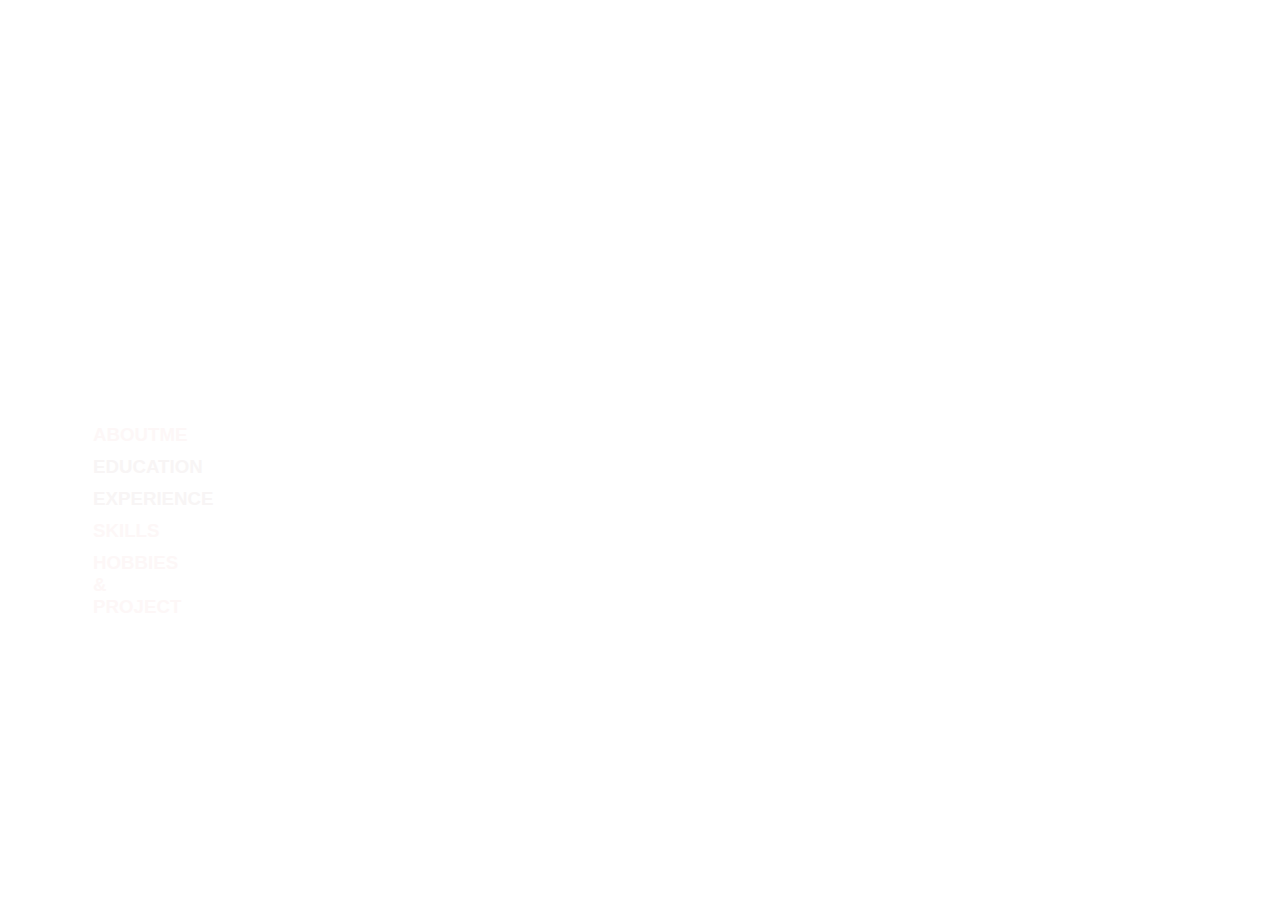
<file: index.html>
<html>
    <head>
        <title>YOSHINI'S RESUME</title>
    <link rel = "stylesheet" href = style.css>

    </head>
    <body class="content" >
  <div class ="cont"  >
      <div class="mark" style="margin-left: 85px;">
            <medium>Welcome to </medium>
<h1>YOSHINI'S RESUME</h1>
<ul  style="margin-top:50px;list-style:none;text-decoration:none;">

    <li  style="margin-top:10px;width:50%;"><h3>
        <a id="prash"  onmouseover =" document.getElementById('prash').style.color='blue'"    onmouseout =" document.getElementById('prash3').style.color='white'"  style="color:rgb(253, 247, 247);text-decoration:none;"href="about.html">ABOUTME</a>
       </h3>
    </li>
    
    <li   style="margin-top:10px;width:71%;"><h3>
        <a id="prash1"  onmouseover =" document.getElementById('prash1').style.color='blue'"    onmouseout =" document.getElementById('prash').style.color='white'"  style="color:rgb(248, 245, 245);text-decoration:none;"href="education.html">EDUCATION</a>
    </h3>    
    </li>
    <li   style="margin-top:10px;width:71%;"><h3>
        <a id="prash2"  onmouseover =" document.getElementById('prash2').style.color='blue'"    onmouseout =" document.getElementById('prash1').style.color='white'"  style="color:rgb(248, 245, 245);text-decoration:none;"href="experience.html">EXPERIENCE</a>
     </h3>
    </li>
    <li  style="margin-top:10px;width:50%;"><h3>
        <a id="prash3"  onmouseover =" document.getElementById('prash3').style.color='blue'"    onmouseout =" document.getElementById('prash2').style.color='white'"  style="color:rgb(253, 247, 247);text-decoration:none;"href="skills.html">SKILLS</a>
       </h3>
    </li>
    <li  style="margin-top:10px;width:50%;"><h3>
        <a id="prash4"  onmouseover =" document.getElementById('prash4').style.color='blue'"    onmouseout =" document.getElementById('prash3').style.color='white'"  style="color:rgb(253, 247, 247);text-decoration:none;"href="hobbies-project.html">HOBBIES & PROJECT</a>
       </h3>
    </li>
    
   
</ul>

      </div>
      </div>


    </body>
</html>
</file>
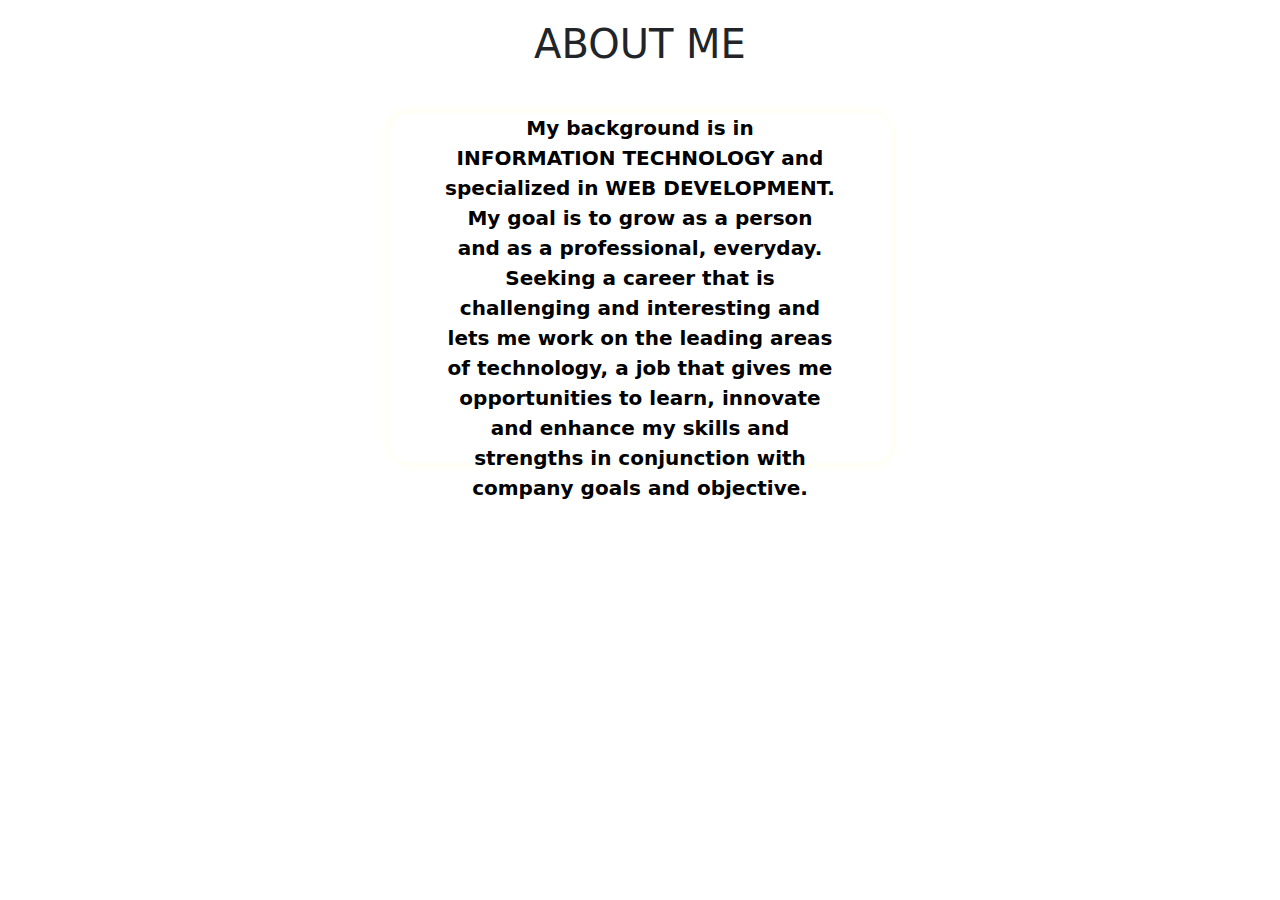
<file: about.html>
<!DOCTYPE html>
<html lang="en">
<head>
    <meta charset="UTF-8">
    <meta http-equiv="X-UA-Compatible" content="IE=edge">
    <meta name="viewport" content="width=device-width, initial-scale=1.0">
    <link rel="stylesheet" href="about.css">
    <link href="https://cdn.jsdelivr.net/npm/bootstrap@5.0.0-beta3/dist/css/bootstrap.min.css" rel="stylesheet">
    <title>ABOUTME</title>
</head>
<body>
    <h1>ABOUT ME</h1>
    <div class="box">
        <p>My background is in INFORMATION TECHNOLOGY and specialized in  WEB DEVELOPMENT. 
            My goal is to grow as a person and as a professional, everyday.
            Seeking a career that is challenging and interesting and lets me work on the leading areas of technology,
             a job that gives me opportunities to learn, 
             innovate and enhance my skills and strengths in conjunction with company goals and objective.
           </p>
    </div>

        </body>
        </html>
</file>
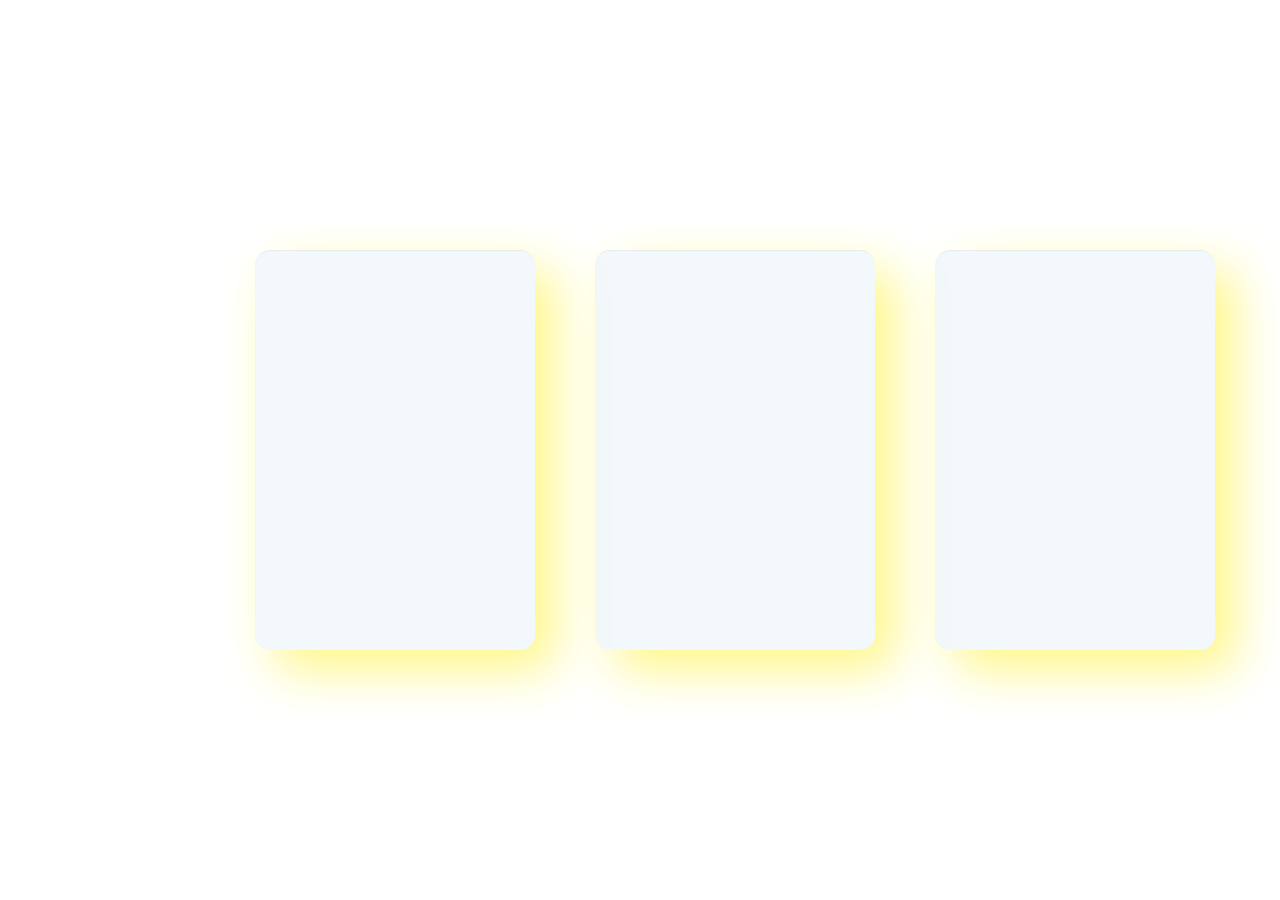
<file: education.html>
<html>
    <head>
        <title>EDUCATION</title>
        <link rel="stylesheet" href="education.css">
        <div style="color: white;">
            <h1>EDUCATION</h1>
        </div>
    </head>
    <body>
      
        <div class="container">
            <div class="card">
            <div class="content">
            <h2>01</h2>
            <h3 style="color: black ;font-size:18px">MOST RECENT COLLEGE</h3>
            <h3>Andhra University</h3>
            <h1>Stream Pursuing</h1>
            <p>reorganised something to make it work better implementing new procedures and being complicated with superiors</p>
            <h1>Start Date :</h1>
            <p>2019</p>
            <h1>Last Date :</h1>
            <p>2023</p>
        </div>
    </div>
    <div class="card">
        <div class="content">
        <h2>02</h2>
        <h3 style="color: black ;font-size:38px">RECENT COLLEGE</h3>
        <h3>Sri Chaitanya Junior College</h3>
        <h1>stream pursued</h1>
        <p>90%</p>
        <h1>Start Date :</h1>
        <p>2017</p>
        <h1>Last Date :</h1>
        <p>2019</p>
    </div>
</div>
<div class="card">
    <div class="content">
    <h2>03</h2>
    <h3 style="color: black ;font-size:38px">SCHOOL</h3>
    <h3> SR DIGI SCHOOL </h3>
    <h1>CBSE</h1>
    <p style="font-weight: bold;">9.0</p>
    <h1>Year Of passing :</h1>
    <h3>2017</h3>
</div>
</div>
</div>
        </div>
        <script type="text/javascript" src="vanilla-tilt.js"></script>
        <script>
        
            VanillaTilt.init(document.querySelectorAll(".card"), {
		max: 25,
		speed: 400,
        glare:true,
                "max-glare":1,
	});
        </script>
    </body>
</html>
</file>
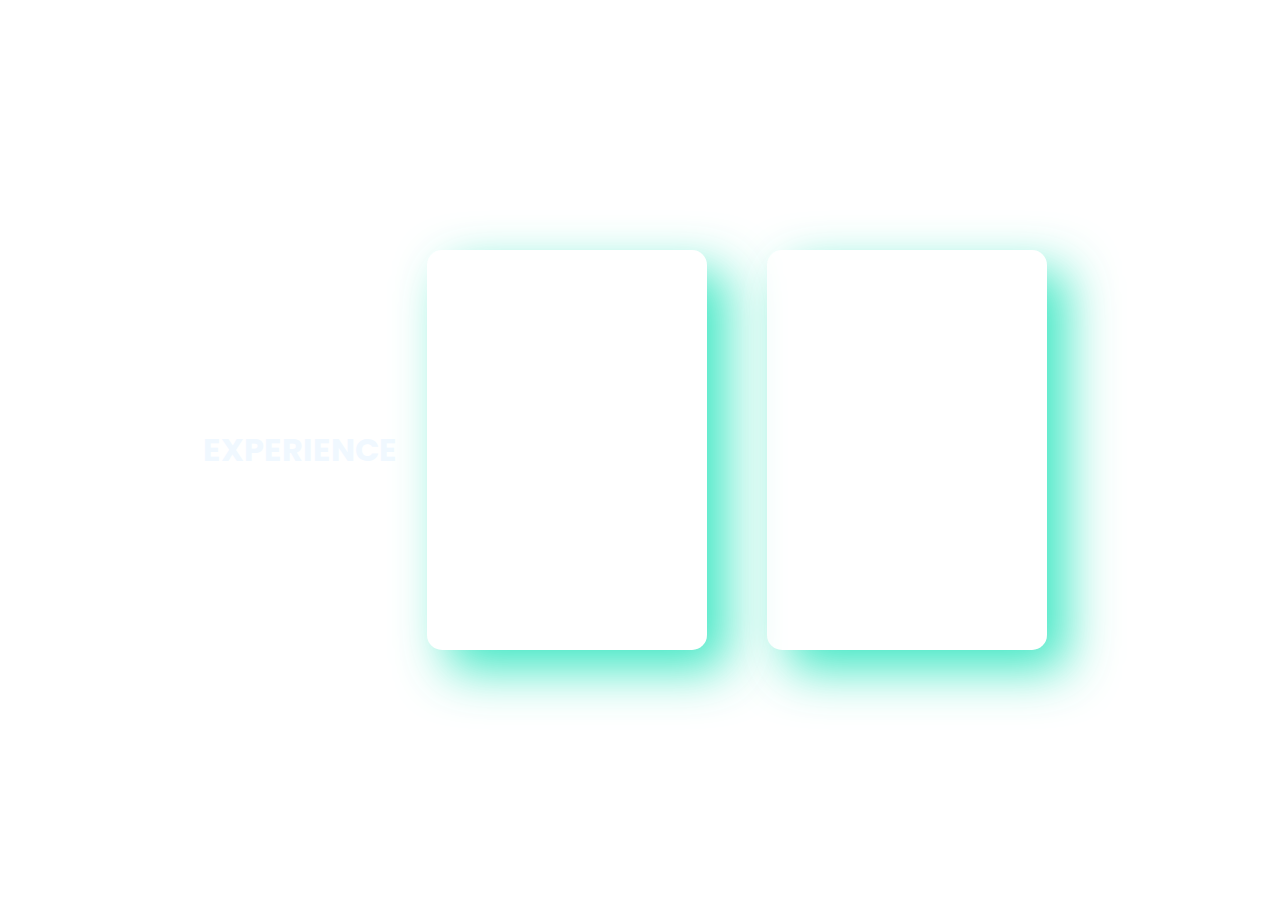
<file: experience.html>
<html>
    <head>
        <title>EXPERIENCE</title>
        <link rel="stylesheet" href="style1.css">
        <div>
            <h1 style="color: aliceblue;">EXPERIENCE</h1>
        </div>
    </head>
    <body>
      
        <div class="container">
            <div class="card">
            <div class="content">
            <h2>01</h2>
            <h3 style="color: black ;font-size:38px">company 1</h3>
            <h3>Edumoon Workshop</h3>
            <h1>Address</h1>
            <p>Madhilapalem</p>
            <h1>Job Title</h1>
            <p>Web Development</p>
            <h1>Start Date :</h1>
            <p>07/04/2021</p>
            <h1>Last Date :</h1>
            <p>08/04/2021</p>
        </div>
    </div>
    <div class="card">
        <div class="content">
        <h2>02</h2>
        <h3 style="color: black ;font-size:38px">company 2</h3>
        <h3>Schemax Intern Training</h3>
        <h1>Address</h1>
        <p>Madhilapalem</p>
        <h1>Start Date :</h1>
        <p>26/05/2021</p>
        <h1>Last Date :</h1>
        <p>17/06/2021</p>
    </div>
</div>
</div>
        </div>
        <script type="text/javascript" src="vanilla-tilt.js"></script>
        <script>
        
            VanillaTilt.init(document.querySelectorAll(".card"), {
		max: 25,
		speed: 400,
        glare:true,
                "max-glare":1,
	});
        </script>
    </body>
</html>
</file>
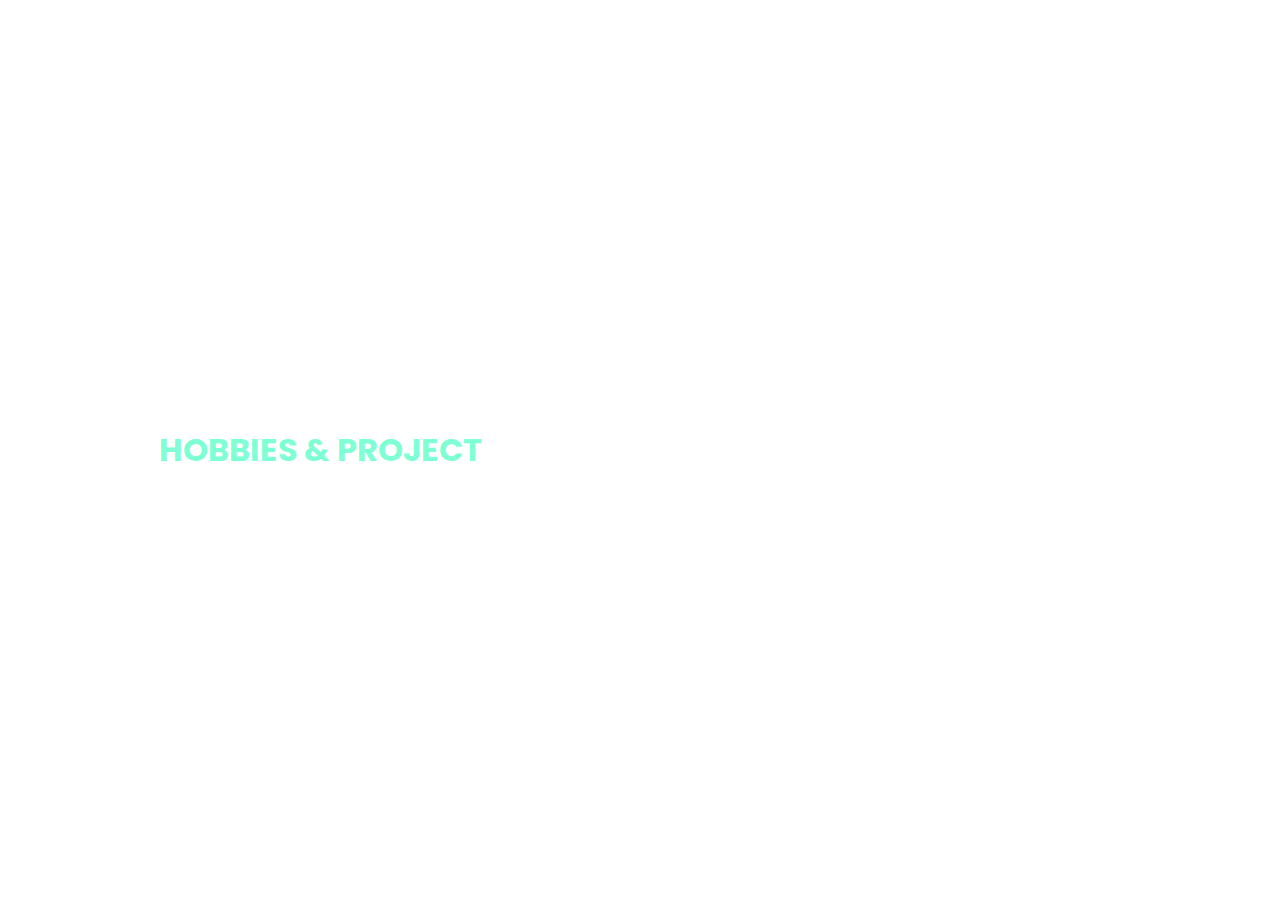
<file: hobbies-project.html>
<html>
    <head>
        <title>HOBBIES & PROJECT</title>
        <link rel="stylesheet" href="hobbies-project.css">
        <div>
            <h1 style="color: aquamarine">HOBBIES & PROJECT</h1>
        </div>
    </head>
    <body>
      
        <div class="container">
            <div class="card">
            <div class="content">
            <h3 style="color: black ;font-size:38px">HOBBIES</h3>
            <h3>Music</h3>
            <h3>Dancing</h3>
            <h3>Art & Craft</h3>
        </div>
    </div>
    <div class="card">
        <div class="content">
        <h2>01</h2>
        <h3 style="color: black ;font-size:38px">PROJECT</h3>
        <h1><a href="https://indala-yoshini.github.io/paw/" style="color: ivory;">PAW website</a></h1>
        <h1><a href="https://indala-yoshini.github.io/To-Do-List/" style="color: ivory;">To-Do-List</a></h1>
        <h1><a href="https://indala-yoshini.github.io/calendar/" style="color: ivory;">Calendar</a></h1>
    </div>
</div>
</div>
        </div>
        <script type="text/javascript" src="vanilla-tilt.js"></script>
        <script>
        
            VanillaTilt.init(document.querySelectorAll(".card"), {
		max: 25,
		speed: 400,
        glare:true,
                "max-glare":1,
	});
        </script>

    </body>
</html>
</file>
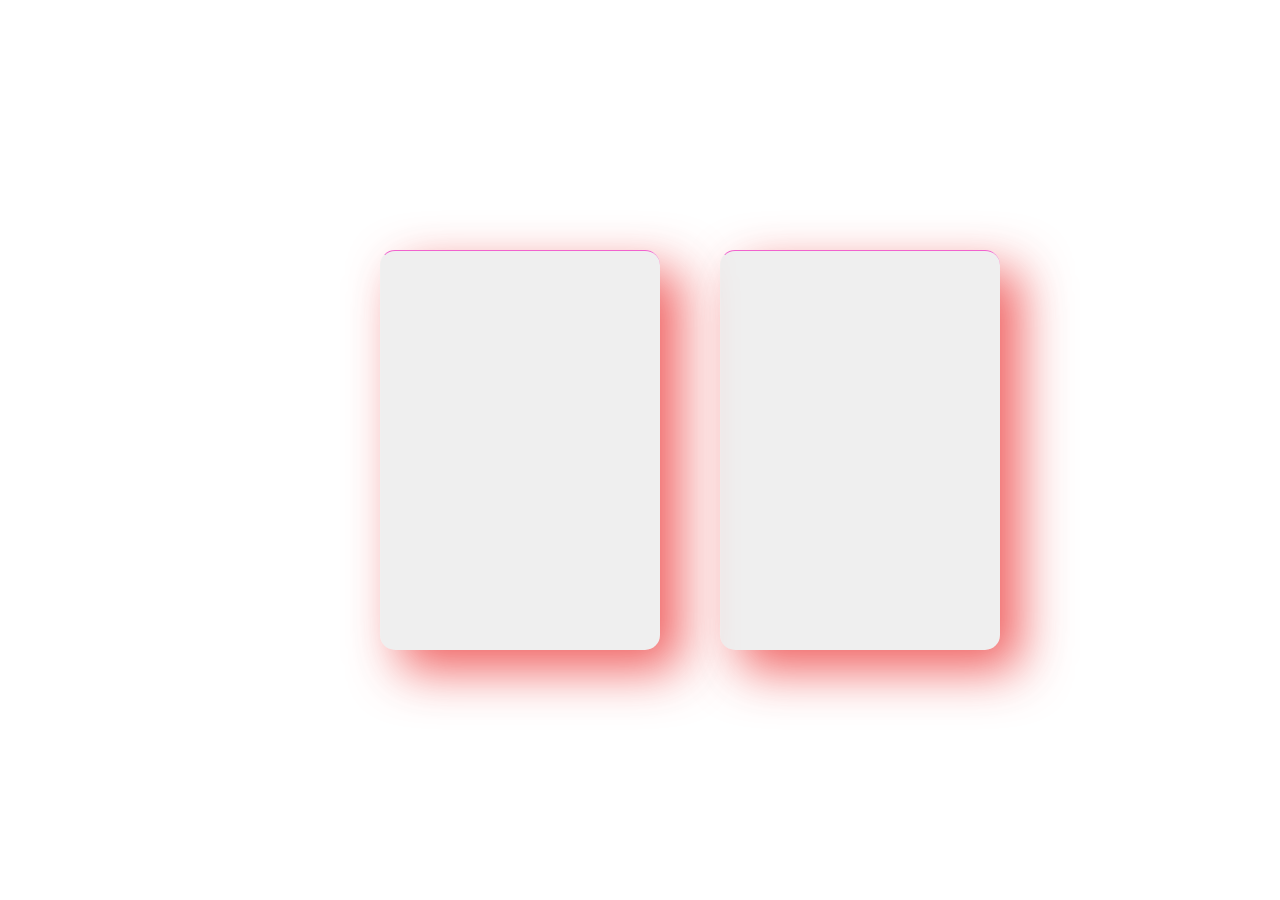
<file: skills.html>
<html>
    <head>
        <title>SKILLS</title>
        <link rel="stylesheet" href="skill.css">
        <div>
            <h1 style="color: rgb(255, 255, 255);">SKILLS</h1>
        </div>
    </head>
    <body>
      
        <div class="container">
            <div class="card">
            <div class="content">
            <h2>01</h2>
            <h3 style="color: WHITE ;font-size:38px">C</h3>
            <h3  style="color:gold;font-size:70px"> ***** </h3>
            <h3 style="color: WHITE ;font-size:38px">C++</h3>
            <h3  style="color:gold;font-size:70px"> **** </h3>
            <h3 style="color: WHITE ;font-size:38px">jAVA</h3>
            <h3  style="color:gold;font-size:70px"> **** </h3>
    
        </div>
    </div>
    <div class="card">
        <div class="content">
        <h2>02</h2>
        <h3 style="color: WHITE ;font-size:38px">HTML</h3>
        <h3  style="color:gold;font-size:70px"> **** </h3>
        <h3 style="color: WHITE;font-size:38px">CSS</h3>
        <h3  style="color:gold;font-size:70px"> **** </h3>
        <h3 style="color: WHITE ;font-size:38px">JAVASCRIPT</h3>
        <h3  style="color:gold;font-size:70px"> **** </h3>
        
    </div>
</div>
</div>
<script type="text/javascript" src="vanilla-tilt.js"></script>
<script>

    VanillaTilt.init(document.querySelectorAll(".card"), {
max: 25,
speed: 400,
glare:true,
        "max-glare":1,
});
</script>
    </body>
</html>
</file>
<file: about.css>
*{
    margin: 0;
    padding: 0;
    user-select: none;
    box-sizing: border-box;
}
body{
    background-image: url("https://ak0.picdn.net/shutterstock/videos/1007151490/thumb/1.jpg?ip=x480");
    background-repeat: no-repeat;
    background-size: cover;
    min-height: 800px;
}
h1{
    text-align: center;
    padding: 20px;
    font-weight: bold;
    font-size: 50px;
    color:black;
    margin: 40px;
}
.box{
    max-width:500px;
    height:350px;
    margin:20px auto;
    border-radius: 20px;
    box-shadow: 3px 3px 10px ivory,
                -3px -3px 10px ivory;
    transition: 0.4s ease-in-out;            
}
.box:hover{
    box-shadow: 3px 3px 10px rgb(194, 6, 178),
                -3px -3px 10px  rgb(231, 0, 220);
    transform: translate(-10px);            
}
.box p{
   width: fit-content;
   text-align: center;
   margin: 25px 55px;
   color: black;
   font-weight: bold;
   font-size: 20px; 
}
</file>
<file: education.css>
@import url('https://fonts.googleapis.com/css?family=poppins:200,300,400,500,600,700,800,900&display=swap');
*
{
    margin:0;
    padding:0;
    font-family: 'poppins', sans-serif;
    box-sizing:border-box;
}


body
{
    background-image: url("https://talesofanaturalspoonie.com/wp-content/uploads/2020/03/bbhmagicbook_header.png");
    background-repeat: no-repeat;
    background-size: cover;
    display:flex;
    justify-content:center;
    align-items:center;
    min-height:100vh;
}

/*body::before
{
    content:'';
    position: absolute;
    top:0;
    left:0;
    width:100%;
    height:100%;
    background:linear-gradient(#f00,#f0f);
    clip-path: circle(30% at right 70%);
}


body::after
{
    content:'';
    position: absolute;
    top:0;
    left:0;
    width:100%;
    height:100%;
    background:linear-gradient(#2196f3,#e91e63);
    clip-path: circle(20% at 10% 10%);
}*/

.container{
    position:relative;
    display:flex;
    justify-content: center;
    max-width:1200px;
    flex-wrap:wrap;
    z-index:1;
}

.container .card
{

    position: relative;
    width:280px;
    height:400px;
    margin:30px;
    box-shadow:  20px 20px 50px rgb(255, 247, 132);
    border-radius: 15px;
    background:rgba(124, 186, 211, 0.1);
    overflow:hidden;
    display:flex;
    justify-content:center;
    align-items:center;
    border-top: 1px solid rgba(136, 136, 136, 0.1);
    border-left: 1px solid rgba(248, 241, 241, 0.336);
    backdrop-filter: blur(5px);
}


.container .card .content 
{
padding:20px;
text-align:center;
transform: translateY(100px);
opacity:0;
transition: 0.5s;

}

.container .card:hover .content{
    transform: translateY(0px);
opacity:1;
}

.container .card .content h2
{
    position: absolute;
 top:-40px;
 right:30px;
 font-size:8em;
 color:rgba(255,255,255,0.1);
 pointer-events: none;

}

.container .card .content h3
{
    
 font-size:1.8em;
 color:#fff;
z-index: 1;
 
}


.container .card .content p
{
    
 font-size:1em;
 color:#fff;
font-weight: 300;
 
}
</file>
<file: style1.css>
@import url('https://fonts.googleapis.com/css?family=poppins:200,300,400,500,600,700,800,900&display=swap');
*
{
    margin:0;
    padding:0;
    font-family: 'poppins', sans-serif;
    box-sizing:border-box;
}


body
{
    background-image: url("https://png.pngtree.com/thumb_back/fh260/background/20200713/pngtree-digital-global-technology-with-circuit-diagram-and-light-ray-image_351317.jpg");
    background-repeat: no-repeat;
    background-size: cover;
    display:flex;
    justify-content:center;
    align-items:center;
    min-height:100vh;
}



.container{
    position:relative;
    display:flex;
    justify-content: center;
    max-width:1200px;
    flex-wrap:wrap;
    z-index:1;
}

.container .card
{

    position: relative;
    width:280px;
    height:400px;
    margin:30px;
    box-shadow:  20px 20px 50px rgba(33, 228, 186, 0.87);
    border-radius: 15px;
    background:rgba(255,255,255,0.1);
    overflow:hidden;
    display:flex;
    justify-content:center;
    align-items:center;
    border-top: 1px solid rgba(255,255,255,0.1);
    border-left: 1px solid rgba(255,255,255,0.1);
    backdrop-filter: blur(5px);
}


.container .card .content 
{
padding:20px;
text-align:center;
transform: translateY(100px);
opacity:0;
transition: 0.5s;

}

.container .card:hover .content{
    transform: translateY(0px);
opacity:1;
}

.container .card .content h2
{
    position: absolute;
 top:-40px;
 right:30px;
 font-size:8em;
 color:rgba(255,255,255,0.1);
 pointer-events: none;

}

.container .card .content h3
{
    
 font-size:1.8em;
 color:#fff;
z-index: 1;
 
}


.container .card .content p
{
    
 font-size:1em;
 color:#fff;
font-weight: 300;
 
}
</file>
<file: hobbies-project.css>
@import url('https://fonts.googleapis.com/css?family=poppins:200,300,400,500,600,700,800,900&display=swap');
*
{
    margin:0;
    padding:0;
    font-family: 'poppins', sans-serif;
    box-sizing:border-box;
}


body
{
    background-image: url("https://www.gotokyo.org/en/story/guide/yozakura/images/yozakura-cherry-blossoms-illuminated-at-night_1.jpg");
    background-size: cover;
    background-repeat: no-repeat;
    display: flex;
    justify-content:center;
    align-items:center;
    min-height:100vh;
}

.container{
    position:relative;
    display:flex;
    justify-content: center;
    max-width:1200px;
    flex-wrap:wrap;
    z-index:1;
}

.container .card
{

    position: relative;
    width:280px;
    height:400px;
    margin:20px;
    box-shadow:  20px 20px 50px rgba(255, 255, 255, 0);
    border-radius: 15px;
    background:rgba(255,255,255,0.1);
    overflow:hidden;
    display:flex;
    justify-content:center;
    align-items:center;
    border-top: 1px solid rgba(255,255,255,0.1);
    border-left: 1px solid rgba(255,255,255,0.1);
    backdrop-filter: blur(5px);
}


.container .card .content 
{
padding:20px;
text-align:center;
transform: translateY(100px);
opacity:0;
transition: 0.5s;

}

.container .card:hover .content{
    transform: translateY(0px);
opacity:1;
}

.container .card .content h2
{
    position: absolute;
 top:-40px;
 right:30px;
 font-size:8em;
 color:rgba(255,255,255,0.1);
 pointer-events: none;

}

.container .card .content h3
{
    
 font-size:1.8em;
 color:#fff;
z-index: 1;
 
}


.container .card .content p
{
    
 font-size:1em;
 color:#fff;
font-weight: 300;
 
}
</file>
<file: skill.css>
@import url('https://fonts.googleapis.com/css?family=poppins:200,300,400,500,600,700,800,900&display=swap');
*
{
    margin:0;
    padding:0;
    font-family: 'poppins', sans-serif;
    box-sizing:border-box;
}


body
{
    background-image: url("https://images.pexels.com/photos/1194713/pexels-photo-1194713.jpeg?auto=compress&cs=tinysrgb&dpr=1&w=500");
    background-repeat: no-repeat;
    background-size: cover;
    display:flex;
    justify-content:center;
    align-items:center;
    min-height:100vh;
}


.container{
    position:relative;
    display:flex;
    justify-content: center;
    max-width:1200px;
    flex-wrap:wrap;
    z-index:1;
}

.container .card
{

    position: relative;
    width:280px;
    height:400px;
    margin:30px;
    box-shadow:  20px 20px 50px rgba(238, 78, 78, 0.897);
    border-radius: 15px;
    background:rgba(46, 43, 45, 0.075);
    overflow:hidden;
    display:flex;
    justify-content:center;
    align-items:center;
    border-top: 1px solid rgb(241, 99, 206);
    border-left: 1px solid rgba(255,255,255,0.1);
    backdrop-filter: blur(5px);
}


.container .card .content 
{
padding:20px;
text-align:center;
transform: translateY(100px);
opacity:0;
transition: 0.5s;

}

.container .card:hover .content{
    transform: translateY(0px);
opacity:1;
}

.container .card .content h2
{
    position: absolute;
 top:-40px;
 right:30px;
 font-size:8em;
 color:rgba(255,255,255,0.1);
 pointer-events: none;

}

.container .card .content h3
{
    
 font-size:1.8em;
 color:#fff;
z-index: 1;
 
}


.container .card .content p
{
    
 font-size:1em;
 color:#fff;
font-weight: 300;
 
}
</file>
